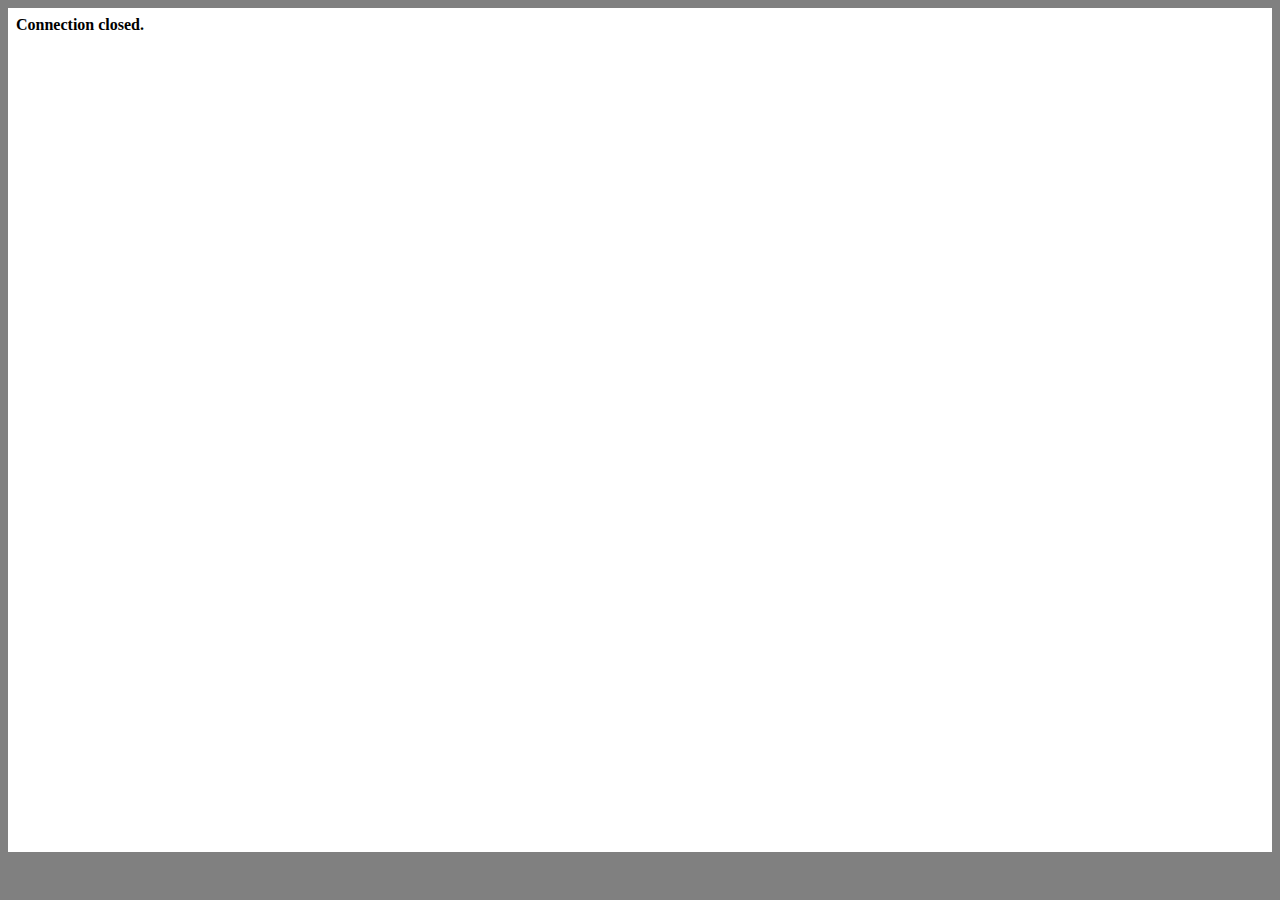
<file: static/log.html>
<!DOCTYPE html>
<html lang="en">
<head>
<title>Command Example</title>
<script type="text/javascript">
window.onload = function () {
    var conn;
    var log = document.getElementById("log");
    function appendLog(item) {
        var doScroll = log.scrollTop > log.scrollHeight - log.clientHeight - 1;
        log.appendChild(item);
        if (doScroll) {
            log.scrollTop = log.scrollHeight - log.clientHeight;
        }
    }
    if (window["WebSocket"]) {
        conn = new WebSocket("ws://" + document.location.host + "/ws");
        conn.onclose = function (evt) {
            var item = document.createElement("div");
            item.innerHTML = "<b>Connection closed.</b>";
            appendLog(item);
        };
        conn.onmessage = function (evt) {
            var messages = evt.data.split('\n');
            for (var i = 0; i < messages.length; i++) {
                var item = document.createElement("div");
                item.innerText = messages[i];
                appendLog(item);
            }
        };
    } else {
        var item = document.createElement("div");
        item.innerHTML = "<b>Your browser does not support WebSockets.</b>";
        appendLog(item);
    }
};
</script>
<style type="text/css">
html {
    overflow: hidden;
}
body {
    overflow: hidden;
    padding: 0;
    margin: 0;
    width: 100%;
    height: 100%;
    background: gray;
}
#log {
    background: white;
    margin: 0;
    padding: 0.5em 0.5em 0.5em 0.5em;
    position: absolute;
    top: 0.5em;
    left: 0.5em;
    right: 0.5em;
    bottom: 3em;
    overflow: auto;
}
#log pre {
  margin: 0;
}
</style>
</head>
<body>
<div id="log"></div>
</body>
</html>
</file>
